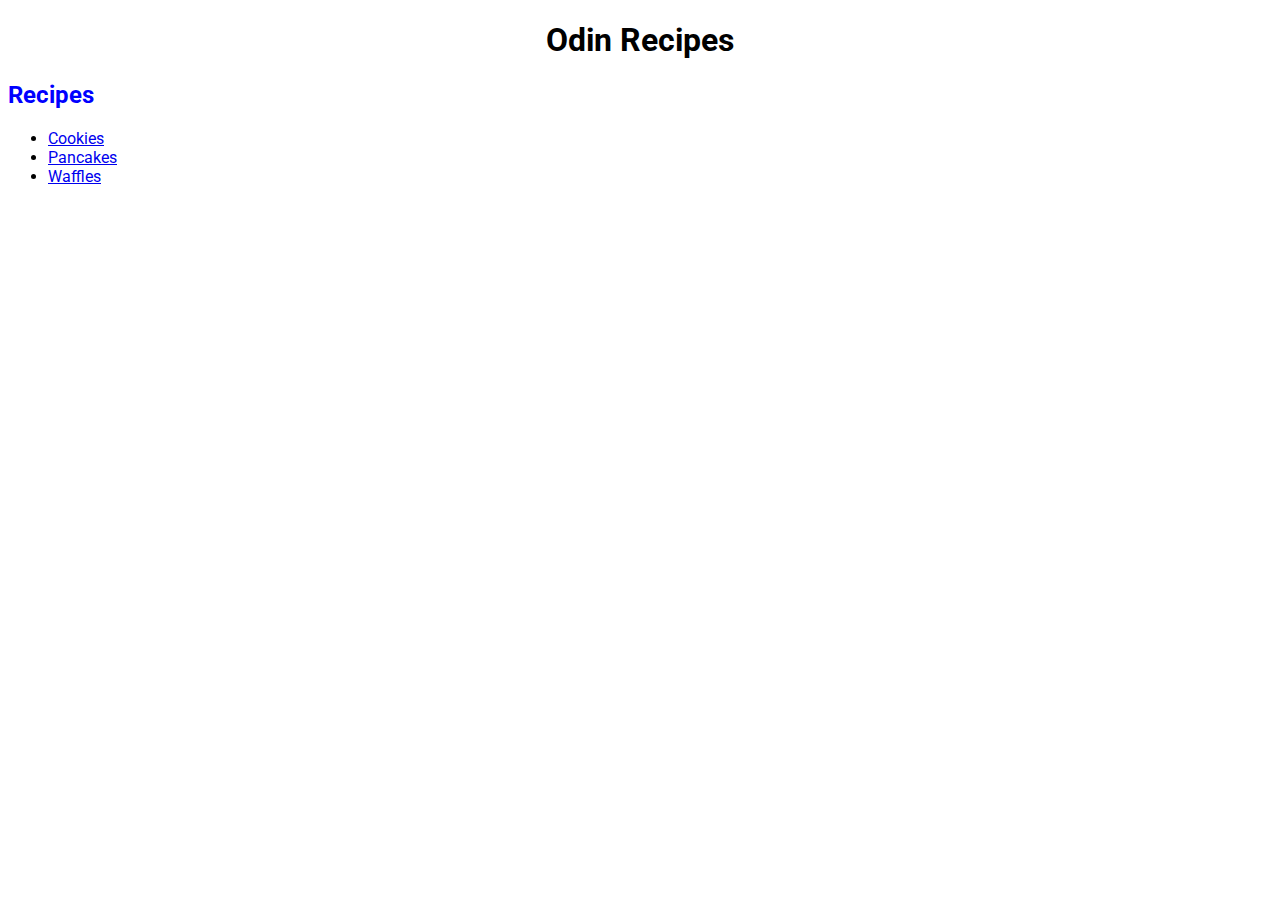
<file: index.html>
<!DOCTYPE html>
<html lang="en">
	<head>
		<meta charset="utf-8">
		<title>Odin Recipes</title>
		<link rel="stylesheet" href="styles/style.css">
		<link rel="preconnect" href="https://fonts.googleapis.com">
		<link rel="preconnect" href="https://fonts.gstatic.com" crossorigin>
		<link href="https://fonts.googleapis.com/css2?family=Roboto:ital,wght@0,100;0,300;0,400;0,500;0,700;0,900;1,100;1,300;1,400;1,500;1,700;1,900&display=swap" rel="stylesheet">
	</head>

	<body>
		<h1>Odin Recipes</h1>
		<h2>Recipes</h2>
		<ul>
			<li><a href="recipes/cookies.html">Cookies</a></li>
			<li><a href="recipes/pancakes.html">Pancakes</a></li>
			<li><a href="recipes/waffles.html">Waffles</a></li>
		</ul>
	</body>
</html>
</file>
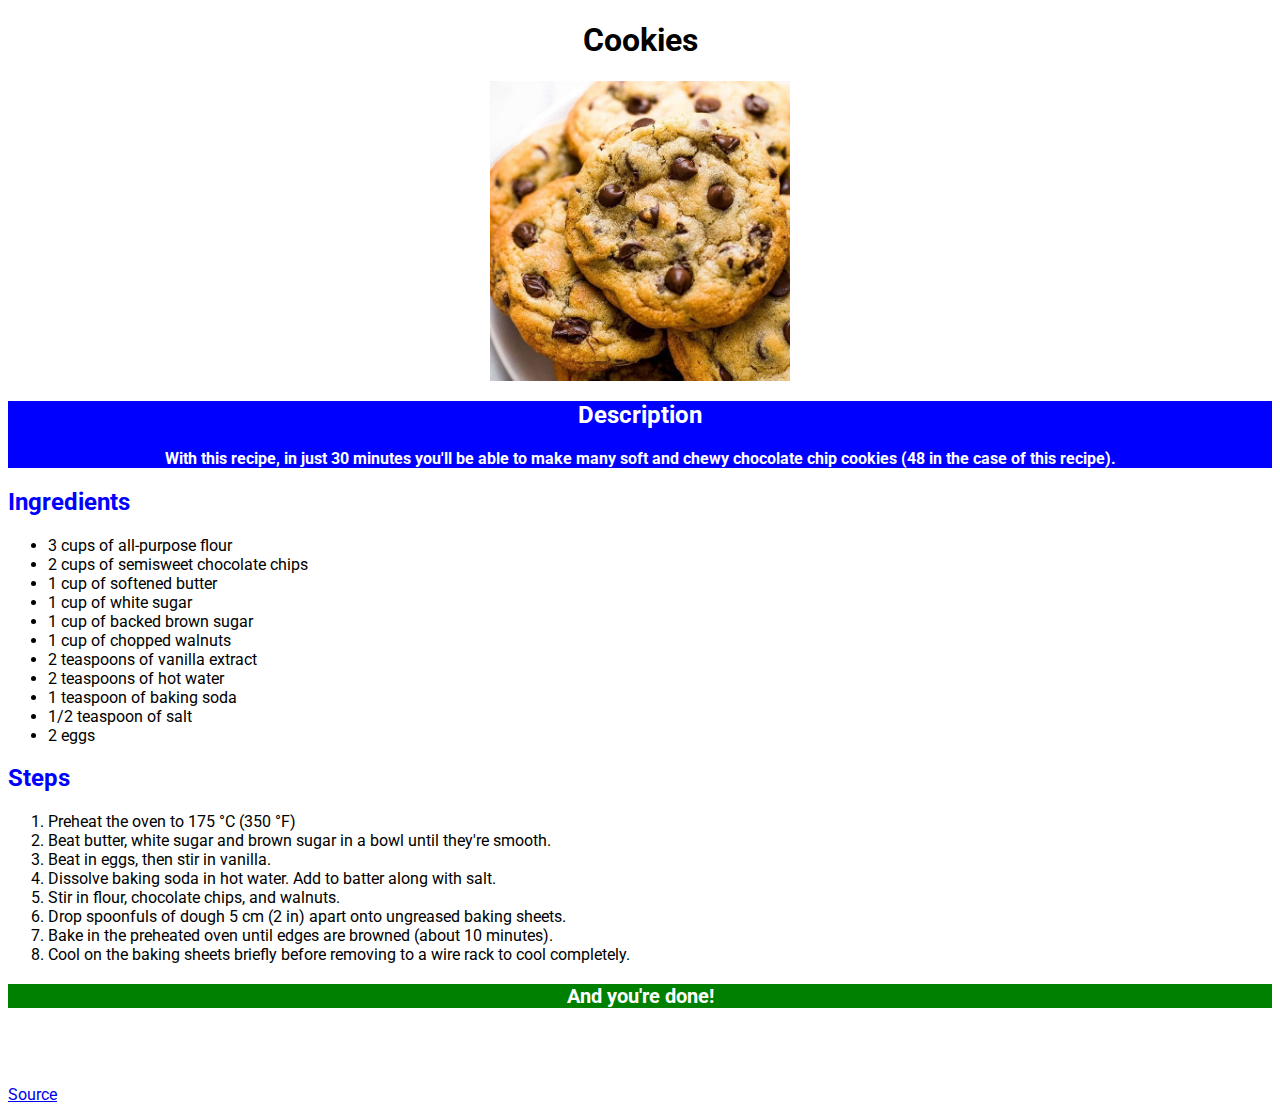
<file: recipes/cookies.html>
<!DOCTYPE html>
<html lang="en">
	<head>
		<meta charset="utf-8">
		<title>Cookies | Odin Recipes</title>
		<link rel="stylesheet" href="../styles/style.css">
		<link rel="preconnect" href="https://fonts.googleapis.com">
		<link rel="preconnect" href="https://fonts.gstatic.com" crossorigin>
		<link href="https://fonts.googleapis.com/css2?family=Roboto:ital,wght@0,100;0,300;0,400;0,500;0,700;0,900;1,100;1,300;1,400;1,500;1,700;1,900&display=swap" rel="stylesheet">
	</head>

	<body>
		<h1>Cookies</h1>
		<img src="../images/cookies.jpg" alt="Chocolate chip cookies">
		<div class="description">
			<h2>Description</h2>
			<p>With this recipe, in just 30 minutes you'll be able to make many soft and chewy 
			chocolate chip cookies (48 in the case of this recipe).</p>
		</div>
		<h2 id="ingredients">Ingredients</h2>
		<ul>
			<li>3 cups of all-purpose flour</li>
			<li>2 cups of semisweet chocolate chips</li>
			<li>1 cup of softened butter</li>
			<li>1 cup of white sugar</li>
			<li>1 cup of backed brown sugar</li>
			<li>1 cup of chopped walnuts</li>
			<li>2 teaspoons of vanilla extract</li>
			<li>2 teaspoons of hot water</li>
			<li>1 teaspoon of baking soda</li>
			<li>1/2 teaspoon of salt</li>
			<li>2 eggs</li>
		</ul>
		<h2 id="steps">Steps</h2>
		<ol>
			<li>Preheat the oven to 175 °C (350 °F)</li>
			<li>Beat butter, white sugar and brown sugar in a bowl until they're smooth.</li>
			<li>Beat in eggs, then stir in vanilla.</li>
			<li>Dissolve baking soda in hot water. Add to batter along with salt.</li>
			<li>Stir in flour, chocolate chips, and walnuts.</li>
			<li>Drop spoonfuls of dough 5 cm (2 in) apart onto ungreased baking sheets.</li>
			<li>Bake in the preheated oven until edges are browned (about 10 minutes).</li>
			<li>Cool on the baking sheets briefly before removing to a wire rack to cool completely.</li>
		</ol>
		<p class="end">And you're done!</p>
		<br><br><br>
		<a href="https://www.allrecipes.com/recipe/10813/best-chocolate-chip-cookies/">Source</a>
	</body>
</html>
</file>
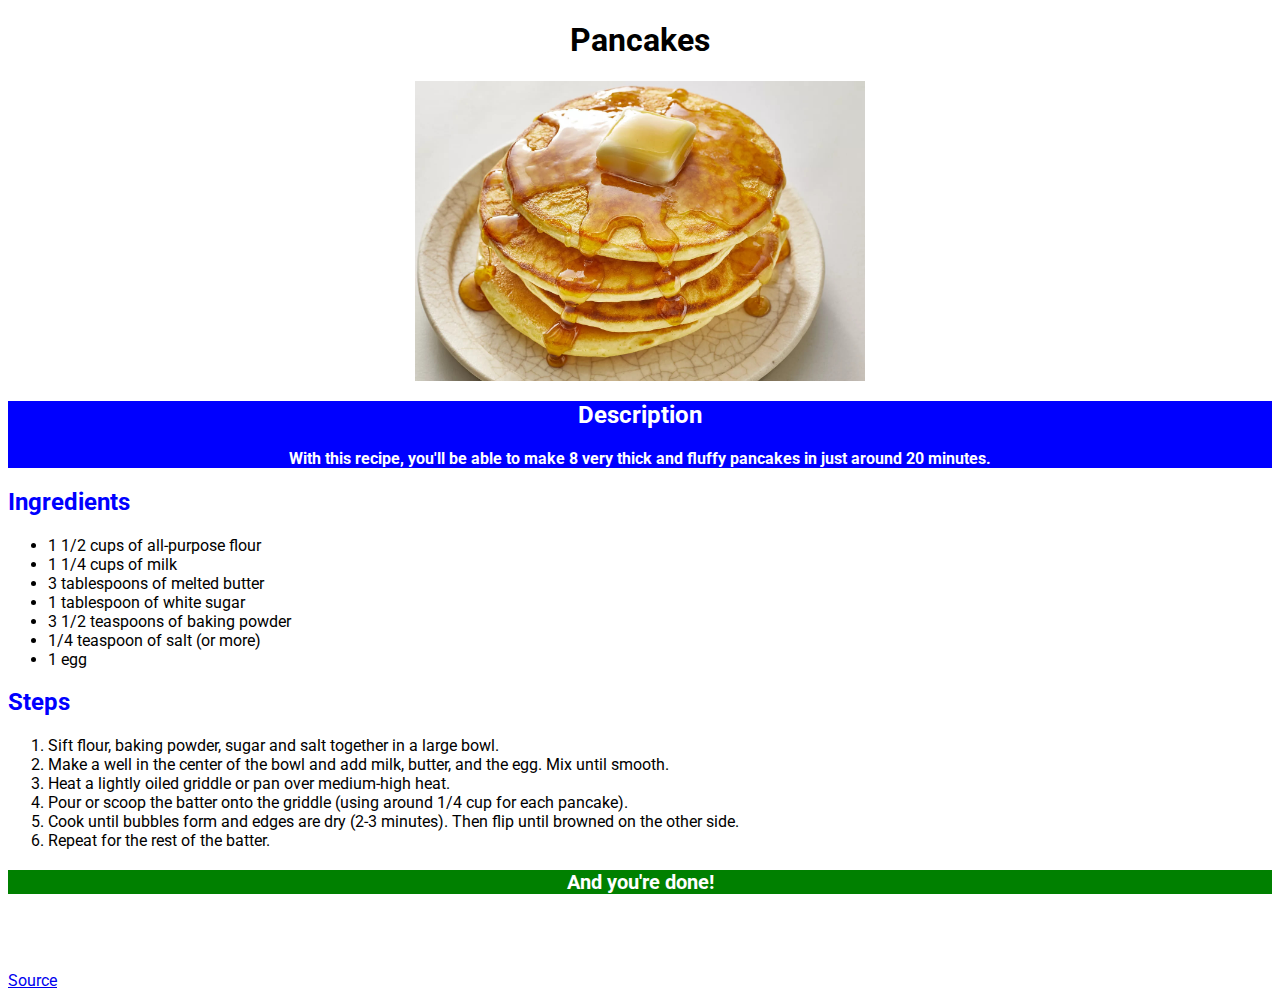
<file: recipes/pancakes.html>
<!DOCTYPE html>
<html lang="en">
	<head>
		<meta charset="utf-8">
		<title>Pancakes | Odin Recipes</title>
		<link rel="stylesheet" href="../styles/style.css">
		<link rel="preconnect" href="https://fonts.googleapis.com">
		<link rel="preconnect" href="https://fonts.gstatic.com" crossorigin>
		<link href="https://fonts.googleapis.com/css2?family=Roboto:ital,wght@0,100;0,300;0,400;0,500;0,700;0,900;1,100;1,300;1,400;1,500;1,700;1,900&display=swap" rel="stylesheet">
	</head>

	<body>
		<h1>Pancakes</h1>
		<img src="../images/pancakes.jpg" alt="Pancakes">
		<div class="description">
			<h2>Description</h2>
			<p>With this recipe, you'll be able to make 8 very thick and fluffy pancakes in just around
			20 minutes.</p>
		</div>
		<h2 id="ingredients">Ingredients</h2>
		<ul>
			<li>1 1/2 cups of all-purpose flour</li>
			<li>1 1/4 cups of milk</li>
			<li>3 tablespoons of melted butter</li>
			<li>1 tablespoon of white sugar</li>
			<li>3 1/2 teaspoons of baking powder</li>
			<li>1/4 teaspoon of salt (or more)</li>
			<li>1 egg</li>
		</ul>
		<h2 id="ingredients">Steps</h2>
		<ol>
			<li>Sift flour, baking powder, sugar and salt together in a large bowl.</li>
			<li>Make a well in the center of the bowl and add milk, butter, and the egg.
			Mix until smooth.</li>
			<li>Heat a lightly oiled griddle or pan over medium-high heat.</li>
			<li>Pour or scoop the batter onto the griddle (using around 1/4 cup for each pancake).</li>
			<li>Cook until bubbles form and edges are dry (2-3 minutes). Then flip until browned on
			the other side.</li>
			<li>Repeat for the rest of the batter.</li>
		</ol>
		<p class="end">And you're done!</p>
		<br><br><br>
		<a href="https://www.allrecipes.com/recipe/21014/good-old-fashioned-pancakes/">Source</a>
	</body>
</html>
</file>
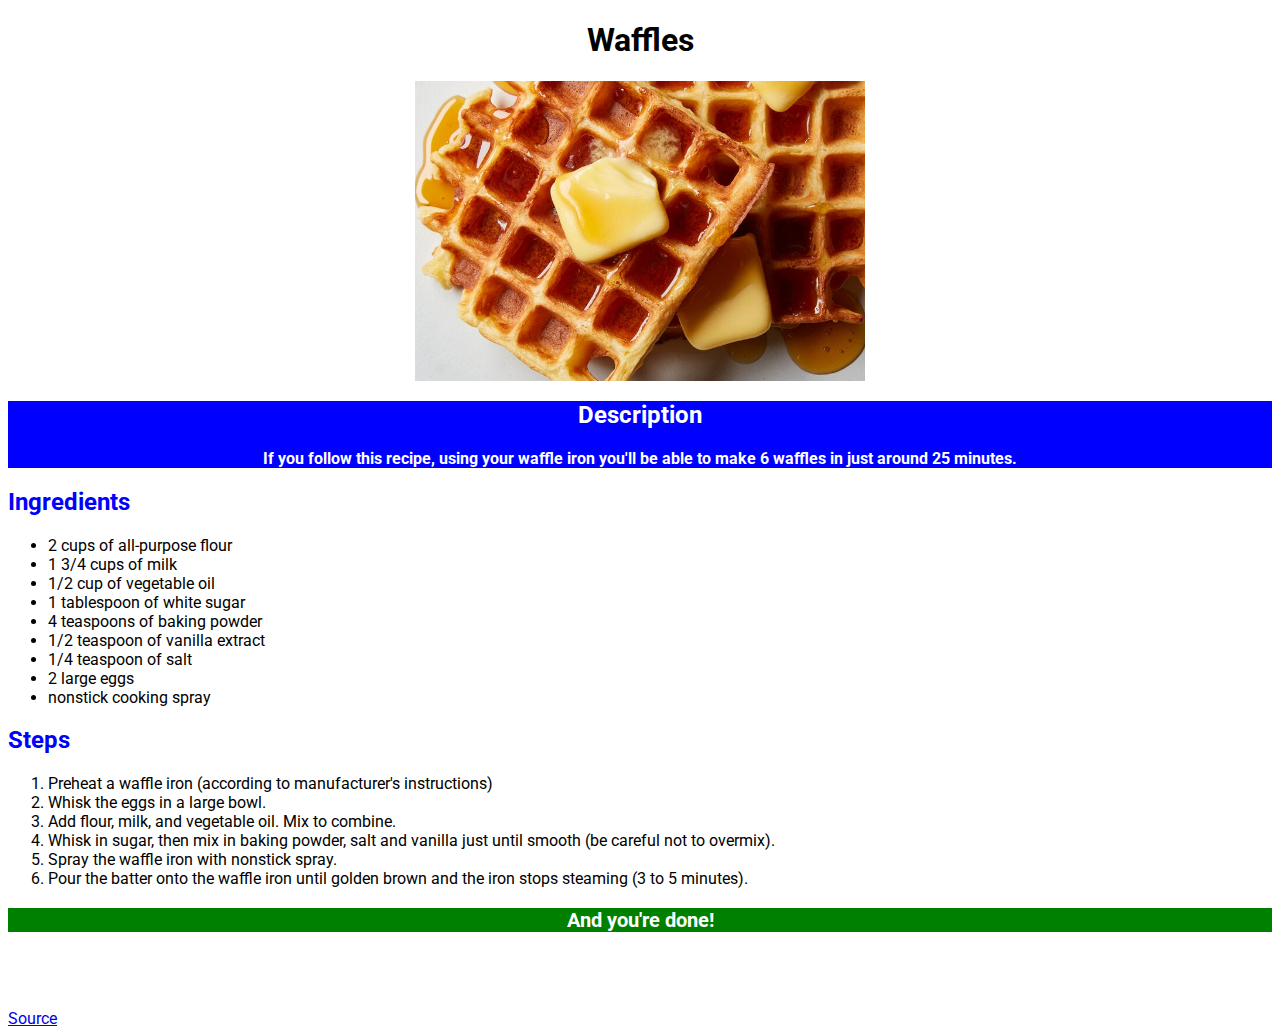
<file: recipes/waffles.html>
<!DOCTYPE html>
<html lang="en">
	<head>
		<meta charset="utf-8">
		<title>Waffles | Odin Recipes</title>
		<link rel="stylesheet" href="../styles/style.css">
		<link rel="preconnect" href="https://fonts.googleapis.com">
		<link rel="preconnect" href="https://fonts.gstatic.com" crossorigin>
		<link href="https://fonts.googleapis.com/css2?family=Roboto:ital,wght@0,100;0,300;0,400;0,500;0,700;0,900;1,100;1,300;1,400;1,500;1,700;1,900&display=swap" rel="stylesheet">
	</head>

	<body>
		<h1>Waffles</h1>
		<img src="../images/waffles.jpg" alt="Waffles">
		<div class="description">
			<h2>Description</h2>
			<p>If you follow this recipe, using your waffle iron you'll be able to make 6 waffles in
			just around 25 minutes.</p>
		</div>
		<h2 id="ingredients">Ingredients</h2>
		<ul>
			<li>2 cups of all-purpose flour</li>
			<li>1 3/4 cups of milk</li>
			<li>1/2 cup of vegetable oil</li>
			<li>1 tablespoon of white sugar</li>
			<li>4 teaspoons of baking powder</li>
			<li>1/2 teaspoon of vanilla extract</li>
			<li>1/4 teaspoon of salt</li>
			<li>2 large eggs</li>
			<li>nonstick cooking spray</li>
		</ul>
		<h2 id="steps">Steps</h2>
		<ol>
			<li>Preheat a waffle iron (according to manufacturer's instructions)</li>
			<li>Whisk the eggs in a large bowl.</li>
			<li>Add flour, milk, and vegetable oil. Mix to combine.</li>
			<li>Whisk in sugar, then mix in baking powder, salt and vanilla just until smooth 
			(be careful not to overmix).</li>
			<li>Spray the waffle iron with nonstick spray.</li>
			<li>Pour the batter onto the waffle iron until golden brown and the iron stops steaming 
			(3 to 5 minutes).</li>
		</ol>
		<p class="end">And you're done!</p>
		<br><br><br>
		<a href="https://www.allrecipes.com/recipe/22180/waffles-i/">Source</a>
	</body>
</html>
</file>
<file: styles/style.css>
body {
	font-family: "Roboto", "Trebuchet MS", Arial, Helvetica, sans-serif;
}
img {
	height: 300px;
	width: auto;
	margin: auto;
	display: block;
}
h1 {
	font-weight: bold;
	text-align: center;
}
h2 {
	color: blue;
}
div.description,
.description h2 {
	background-color: blue;
	color: white;
	text-align: center;
	font-weight: bold;
}
.end {
	text-align: center;
	font-weight: bold;
	font-size: 125%;
	background-color: green;
	color: white;
}
</file>
